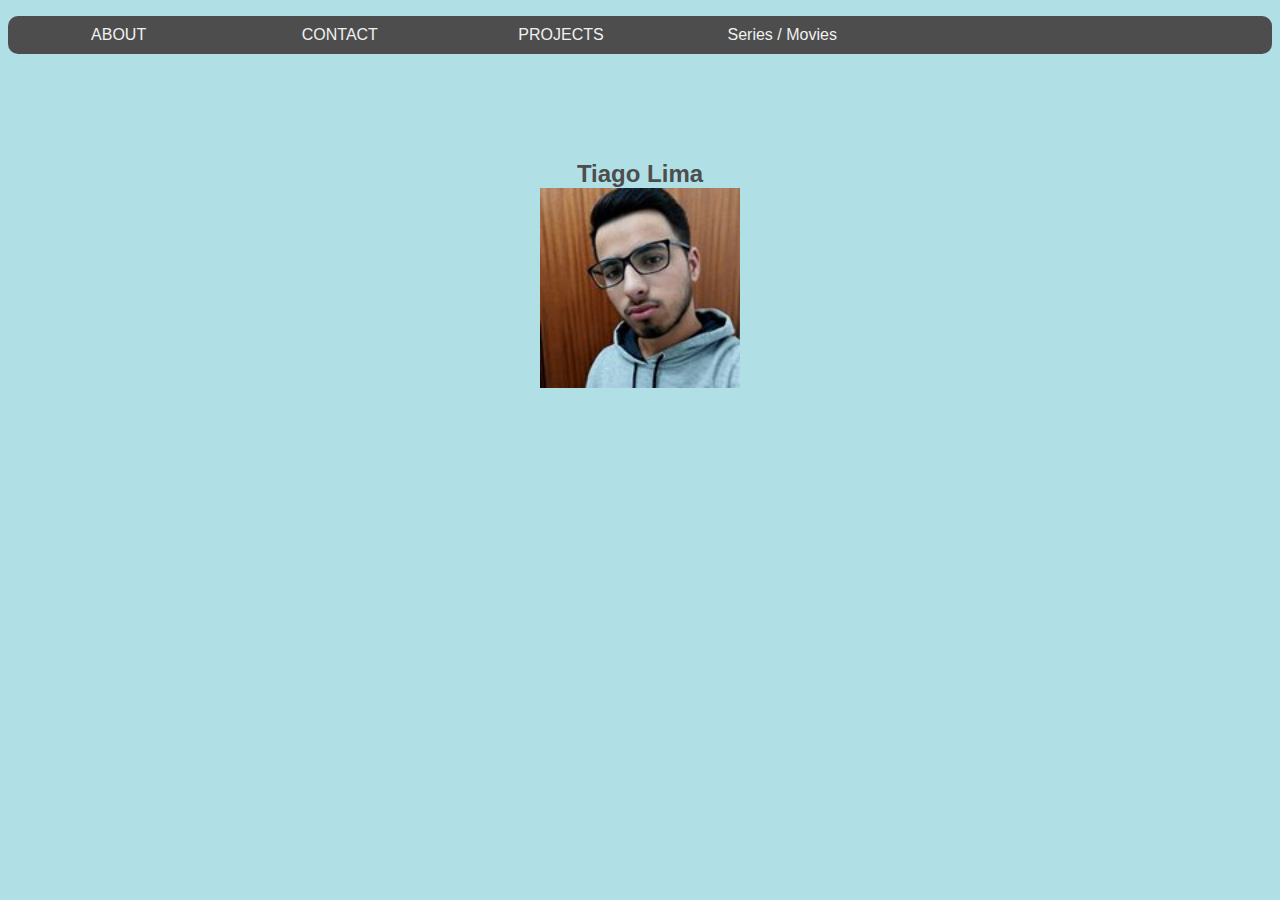
<file: index.html>
<!DOCTYPE html>
<html>
<head>
    <meta name="viewport" content="width=device-width, initial-scale=1.0">
    <title>Tiago Lima | Home</title>
    <link rel="stylesheet" href="style/style.css">
    <script data-ad-client="ca-pub-5853262310113026" async src="https://pagead2.googlesyndication.com/pagead/js/adsbygoogle.js"></script>
    
    <!-- Google Tag Manager -->
<script>(function(w,d,s,l,i){w[l]=w[l]||[];w[l].push({'gtm.start':
new Date().getTime(),event:'gtm.js'});var f=d.getElementsByTagName(s)[0],
j=d.createElement(s),dl=l!='dataLayer'?'&l='+l:'';j.async=true;j.src=
'https://www.googletagmanager.com/gtm.js?id='+i+dl;f.parentNode.insertBefore(j,f);
})(window,document,'script','dataLayer','GTM-TMFVQMQ');</script>
<!-- End Google Tag Manager -->
    
    
</head>
<body style="background-color:powderblue;">
    
    <!-- Google Tag Manager (noscript) -->
<noscript><iframe src="https://www.googletagmanager.com/ns.html?id=GTM-TMFVQMQ"
height="0" width="0" style="display:none;visibility:hidden"></iframe></noscript>
<!-- End Google Tag Manager (noscript) -->

    <nav class="menu">
        <ul>
            <li class="nav-bar"><a href="about.html">ABOUT</a></li>
            <li class="nav-bar"><a href="contact.html">CONTACT</a></li>
            <li class="nav-bar"><a href="projects.html">PROJECTS</a></li>
            <li class="nav-bar"><a href="https://tiago-lima011.github.io/Limaflix">Series / Movies</a></li>
        </ul>
    </nav>

    <br><br><br><br><br>
    <center>
        <h2 class="text55">Tiago Lima</h2>
        <img src="images/profile.jpg">
    </center>
    
    <h1 class="masthead-heading text-uppercase mb-0" style="font-size: 2.5rem">
        <a style="color:rgb(255, 255, 255); text-decoration: none;" class="typewrite" data-period="2000"
          data-type='[ "Hi, my name is Tiago.", "Welcome to my new Website."]'>
          <span class="wrap"></span>
        </a>
      </h1>
    
    
    <br>
    
    <a class="colorlinks" href="https://github.com/tiago-lima011"><i class="fab fa-github github"></i></a>
    <a class="colorlinks" href="https://twitter.com/tiagolimalima57"><i class="fab fa-twitter twitter"></i></a>

</body>
</html>
</file>
<file: style/style.css>
body {
    font-family: "Open Sans", Helvetica, Arial, sans-serif;
    color: #4d4d4d;
}

h1, h2, h3 {
    margin: 0;
    font-family: "Roboto Slab", Helvetica, Arial, sans-serif;
    font-weight: 700;
}

nav {
    display:block;
    flex-direction:row;
    align-items: center;
    background-color: #4d4d4d;
	float:initial;
	border-radius: 10px;
}

nav > a {
    text-decoration: none;
    color: #f1f1f1;
    font-weight: 700;
    font-size: 28px;
    font-family: Pacifico, serif;
}

nav ul {
    list-style: none;
    padding: 0;
    display: flex;
    flex-direction: column;
    align-items: center;
    width: 100%;
}

nav ul li {
    text-align: center;
    width: 100%;
}

nav ul li a {
    display: inline-block;
    padding: 10px 0;
    width: 100%;
    text-decoration: none;
    color: #f1f1f1;
}

header {
    background-image: url('img/fundo.jpg');
    background-size: cover;
    background-position: center;
    background-repeat: no-repeat;
    color: #f1f1f1;
    display: flex;
    flex-direction: column;
    align-items: center;
    text-align: center;
    padding: 20px;
}

header p {
    margin-bottom: 2em;
}

footer {
    text-align: center;
    padding: 10px;
    background-color: #4d4d4d;
    color: #f1f1f1;
}


@media screen and (min-width: 768px) {
    
    nav {
        flex-direction: row;
        justify-content: space-around;
    }
    
    nav ul {
        flex-direction: row;
        width: 70%;
    }  
}

blockquote {
	border-left:6px solid #0C0; 
	background: #9FF; 
	padding:15px; 
	margin:20px;
	border-top-right-radius: 5px;
	border-bottom-right-radius: 5px;
	border-radius-topright: 5px;
	border-radius-bottomright: 5px;
	border-top-right-radius: 5px;
	border-bottom-right-radius: 5px;}

img{
	width: 200px
}
</file>
